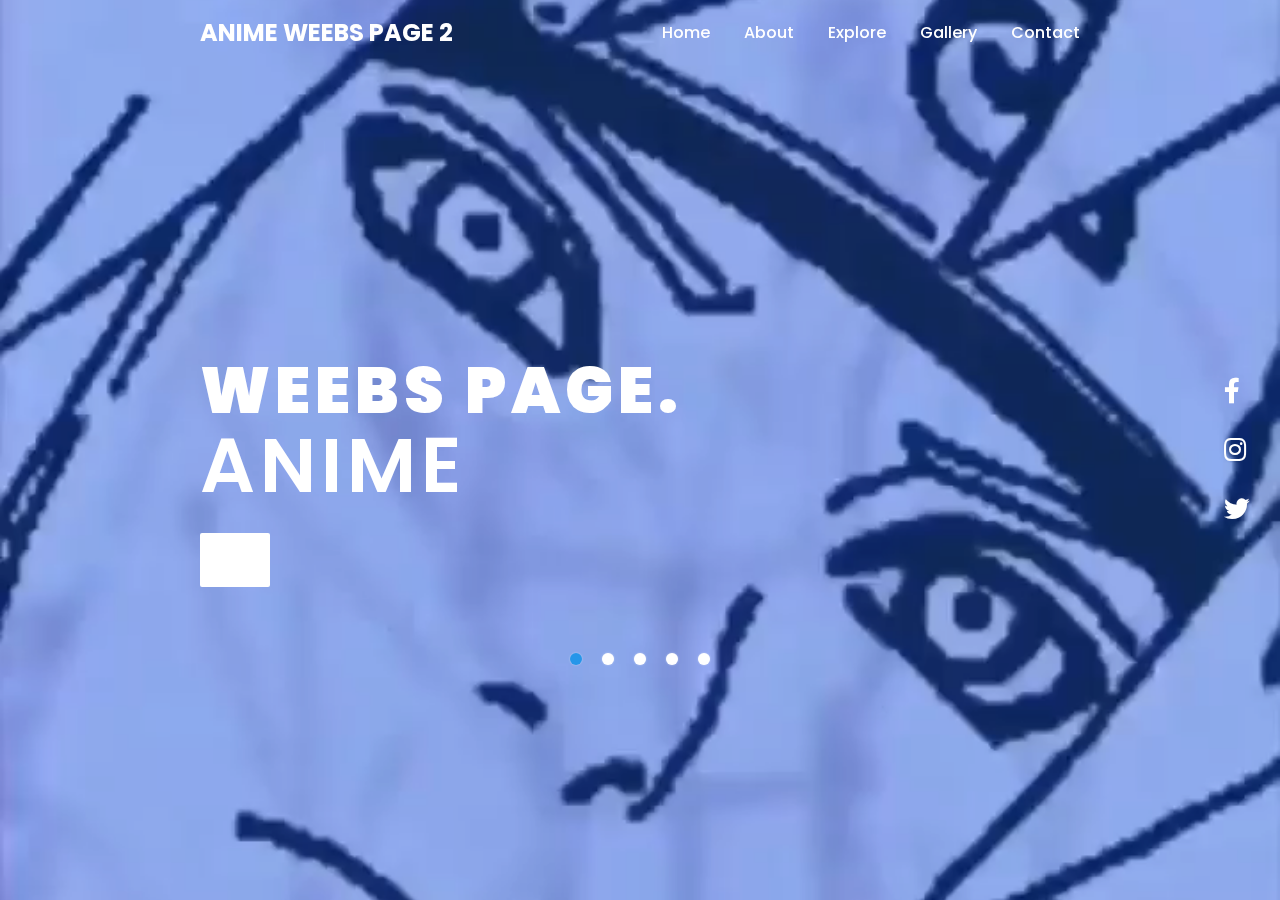
<file: videos/animenews.html>
<!DOCTYPE html>
<html lang="en" dir="ltr">

<head>
    <meta charset="utf-8">
    <meta name="viewport" content="width=device-width, initial-scale=1.0">
    <title>Responsive Website| JASMEET</title>
    <style>
        @import url('https://fonts.googleapis.com/css2?family=Poppins:wght@200;300;400;500;600;700;800;900&display=swap');
        @import url('https://fonts.googleapis.com/css2?family=Poppins:wght@100;200;300;400;500;600;700;800;900&display=swap');

        * {
            margin: 0;
            padding: 0;
            box-sizing: border-box;
            font-family: "Poppins", sans-serif;
        }

        body {

            min-width: 100vh;
        }


        .popup-screen {
            z-index: 999999;
            position: fixed;
            background: rgba(255, 255, 255, 0.1);
            backdrop-filter: blur(10px);
            width: 100%;
            height: 100vh;
            display: flex;
            justify-content: center;
            align-items: center;
            visibility: hidden;
            transition: 0.5s ease;
            transition-property: visibility;
        }

        .popup-screen.active {
            visibility: visible;
        }

        .popup-box {
            position: relative;
            background: rgba(255, 255, 255, 0.8);
            backdrop-filter: blur(10px);
            max-width: 350px;
            display: flex;
            justify-content: center;
            align-items: center;
            flex-direction: column;
            margin: 20px;
            padding: 50px 40px;
            border-radius: 20px;
            box-shadow: 0 5px 25px rgb(0 0 0 / 20%);
            transform: scale(0);
            transition: 0.5s ease;
            transition-property: transform;
        }

        .popup-screen.active .popup-box {
            transform: scale(1);
        }

        .popup-box h2 {
            font-size: 2.1em;
            font-weight: 800;
            margin-bottom: 20px;
        }

        .popup-box p {
            font-size: 1em;
            margin-bottom: 30px;
        }

        .popup-box .btn {
            color: #fff;
            background: red;
            font-size: 1.1em;
            font-weight: 500;
            text-decoration: none;
            text-transform: uppercase;
            padding: 7px 27px;
            border-radius: 3px;
        }

        .close-btn {
            position: absolute;
            font-size: 1em;
            top: 0;
            right: 0;
            margin: 15px;
            cursor: pointer;
            opacity: 0.5;
            transition: 0.3s ease;
            transition-property: opacity;
        }

        .close-btn:hover {
            opacity: 1;
        }

        header {
            z-index: 999;
            position: absolute;
            top: 0;
            left: 0;
            width: 100%;
            display: flex;
            justify-content: space-between;
            align-items: center;
            padding: 15px 200px;
            transition: 0.5s ease;
        }

        header .brand {
            color: #fff;
            font-size: 1.5em;
            font-weight: 700;
            text-transform: uppercase;
            text-decoration: none;
        }

        header .navigation {
            position: relative;
        }

        header .navigation .navigation-items a {
            position: relative;
            color: #fff;
            font-size: 1em;
            font-weight: 500;
            text-decoration: none;
            margin-left: 30px;
            transition: 0.3s ease;
        }

        header .navigation .navigation-items a:before {
            content: '';
            position: absolute;
            background: #fff;
            width: 0;
            height: 3px;
            bottom: 0;
            left: 0;
            transition: 0.3s ease;
        }

        header .navigation .navigation-items a:hover:before {
            width: 100%;
        }

        section {
            padding: 100px 200px;
        }

        .home {
            position: relative;
            width: 100%;
            min-height: 100vh;
            display: flex;
            justify-content: center;
            flex-direction: column;
            background: #2696E9;
        }

        .home:before {
            z-index: 777;
            content: '';
            position: absolute;
            background: rgba(3, 96, 251, 0.3);
            width: 100%;
            height: 100%;
            top: 0;
            left: 0;
        }

        .home .content {
            z-index: 888;
            color: #fff;
            width: 70%;
            margin-top: 50px;
            display: none;
        }

        .home .content.active {
            display: block;
        }

        .home .content h1 {
            font-size: 4em;
            font-weight: 900;
            text-transform: uppercase;
            letter-spacing: 5px;
            line-height: 75px;
            margin-bottom: 40px;
        }

        .home .content h1 span {
            font-size: 1.2em;
            font-weight: 600;
        }

        .home .content p {
            margin-bottom: 65px;
        }

        .home .content a {
            background: #fff;
            padding: 15px 35px;
            color: #1680AC;
            font-size: 1.1em;
            font-weight: 500;
            text-decoration: none;
            border-radius: 2px;
        }

        .home .media-icons {
            z-index: 888;
            position: absolute;
            right: 30px;
            display: flex;
            flex-direction: column;
            transition: 0.5s ease;
        }

        .home .media-icons a {
            color: #fff;
            font-size: 1.6em;
            transition: 0.3s ease;
        }

        .home .media-icons a:not(:last-child) {
            margin-bottom: 20px;
        }

        .home .media-icons a:hover {
            transform: scale(1.3);
        }

        .home video {
            z-index: 000;
            position: absolute;
            top: 0;
            left: 0;
            width: 100%;
            height: 100%;
            object-fit: cover;
        }

        .slider-navigation {
            z-index: 888;
            position: relative;
            display: flex;
            justify-content: center;
            align-items: center;
            transform: translateY(80px);
            margin-bottom: 12px;
        }

        .slider-navigation .nav-btn {
            width: 12px;
            height: 12px;
            background: #fff;
            border-radius: 50%;
            cursor: pointer;
            box-shadow: 0 0 2px rgba(255, 255, 255, 0.5);
            transition: 0.3s ease;
        }

        .slider-navigation .nav-btn.active {
            background: #2696E9;
        }

        .slider-navigation .nav-btn:not(:last-child) {
            margin-right: 20px;
        }

        .slider-navigation .nav-btn:hover {
            transform: scale(1.2);
        }

        .video-slide {
            position: absolute;
            width: 100%;
            clip-path: circle(0% at 0 50%);
        }

        .video-slide.active {
            clip-path: circle(150% at 0 50%);
            transition: 2s ease;
            transition-property: clip-path;
        }

        @media (max-width: 1040px) {
            header {
                padding: 12px 20px;
            }

            section {
                padding: 100px 20px;
            }

            .home .media-icons {
                right: 15px;
            }

            header .navigation {
                display: none;
            }

            header .navigation.active {
                position: fixed;
                width: 100%;
                height: 100vh;
                top: 0;
                left: 0;
                display: flex;
                justify-content: center;
                align-items: center;
                background: rgba(1, 1, 1, 0.5);
            }

            header .navigation .navigation-items a {
                color: #222;
                font-size: 1.2em;
                margin: 20px;
            }

            header .navigation .navigation-items a:before {
                background: #222;
                height: 5px;
            }

            header .navigation.active .navigation-items {
                background: #fff;
                width: 600px;
                max-width: 600px;
                margin: 20px;
                padding: 40px;
                display: flex;
                flex-direction: column;
                align-items: center;
                border-radius: 5px;
                box-shadow: 0 5px 25px rgb(1 1 1 / 20%);
            }

            .menu-btn {
                background: url(menu.png)no-repeat;
                background-size: 30px;
                background-position: center;
                width: 40px;
                height: 40px;
                cursor: pointer;
                transition: 0.3s ease;
            }

            .menu-btn.active {
                z-index: 999;
                background: url(close.png)no-repeat;
                background-size: 25px;
                background-position: center;
                transition: 0.3s ease;
            }
        }

        @media (max-width: 560px) {
            .home .content h1 {
                font-size: 3em;
                line-height: 60px;
            }
        }
    </style>
    <link rel="stylesheet" href="https://cdnjs.cloudflare.com/ajax/libs/font-awesome/5.14.0/css/all.min.css">
    <link rel="stylesheet" href="https://cdnjs.cloudflare.com/ajax/libs/font-awesome/5.15.4/css/all.min.css">
</head>

<body>
    <div class="popup-screen">
        <div class="popup-box">
            <i class="fas fa-times close-btn"></i>
            <h2>Popup Box</h2>
            <p>Lorem ipsum dolor sit amet, consectetur adipisicing elit, sed do eiusmod tempor incididunt ut labore et
                dolore magna aliqua.</p>
            <a href="#" class="btn">Subscribe</a>
        </div>
    </div>
    <script>
        const popupScreen = document.querySelector(".popup-screen");
        const popupBox = document.querySelector(".popup-box");
        const closeBtn = document.querySelector(".close-btn");

        window.addEventListener("load", () => {
            setTimeout(() => {
                popupScreen.classList.add("active");
            }, 1000); //Popup the screen in 02 seconds after the page is loaded.
        });

        closeBtn.addEventListener("click", () => {
            popupScreen.classList.remove("active"); //Close the popup screen on click the close button.
            //Create a cookie for a day (to expire within a day) on click the close button.
            document.cookie = "WebsiteName=testWebsite; max-age=" + 24 * 60 * 60; //1 day = 24 hours = 24*60*60
        });

        //Use the created cookie to hide or show the popup screen.
        const WebsiteCookie = document.cookie.indexOf("WebsiteName=");

        if (WebsiteCookie != -1) {
            popupScreen.style.display = "none"; //Hide the popup screen if the cookie is not expired.
        } else {
            popupScreen.style.display = "flex"; //Show the popup screen if the cookie is expired.
        }
    </script>

    <header>
        <a href="#" class="brand">Anime weebs page 2</a>
        <div class="menu-btn"></div>
        <div class="navigation">
            <div class="navigation-items">
                <a href="#">Home</a>
                <a href="#">About</a>
                <a href="#">Explore</a>
                <a href="#">Gallery</a>
                <a href="#">Contact</a>
            </div>
        </div>
    </header>

    <section class="home">
        <video class="video-slide active" src="1.mp4" autoplay muted loop></video>
        <video class="video-slide" src="2.mp4" autoplay muted loop></video>
        <video class="video-slide" src="3.mp4" autoplay muted loop></video>
        <video class="video-slide" src="4.mp4" autoplay muted loop></video>
        <video class="video-slide" src="5.mp4" autoplay muted loop></video>

        <div class="content active">
            <h1>WEEBS PAGE.<br><span>ANIME</span></h1>

            <a href="#"></a>
        </div>
        <div class="content">
            <h1>1<br><span></span></h1>

            <a href="#">next</a>
        </div>
        <div class="content">
            <h1>2<br><span></span></h1>

            <a href="#">next</a>
        </div>
        <div class="content">
            <h1>3<br><span></span></h1>

            <a href="#">next</a>
        </div>
        <div class="content">
            <h1>4<br><span></span></h1>
            <a href="#">next</a>
        </div>
        <div class="media-icons">
            <a href="#"><i class="fab fa-facebook-f"></i></a>
            <a href="#"><i class="fab fa-instagram"></i></a>
            <a href="#"><i class="fab fa-twitter"></i></a>
        </div>
        <div class="slider-navigation">
            <div class="nav-btn active"></div>
            <div class="nav-btn"></div>
            <div class="nav-btn"></div>
            <div class="nav-btn"></div>
            <div class="nav-btn"></div>
        </div>
    </section>

    <script type="text/javascript">
        //Javacript for responsive navigation menu
        const menuBtn = document.querySelector(".menu-btn");
        const navigation = document.querySelector(".navigation");

        menuBtn.addEventListener("click", () => {
            menuBtn.classList.toggle("active");
            navigation.classList.toggle("active");
        });

        //Javacript for video slider navigation
        const btns = document.querySelectorAll(".nav-btn");
        const slides = document.querySelectorAll(".video-slide");
        const contents = document.querySelectorAll(".content");

        var sliderNav = function (manual) {
            btns.forEach((btn) => {
                btn.classList.remove("active");
            });

            slides.forEach((slide) => {
                slide.classList.remove("active");
            });

            contents.forEach((content) => {
                content.classList.remove("active");
            });

            btns[manual].classList.add("active");
            slides[manual].classList.add("active");
            contents[manual].classList.add("active");
        }

        btns.forEach((btn, i) => {
            btn.addEventListener("click", () => {
                sliderNav(i);
            });
        });
    </script>

</body>

</html>
</file>
